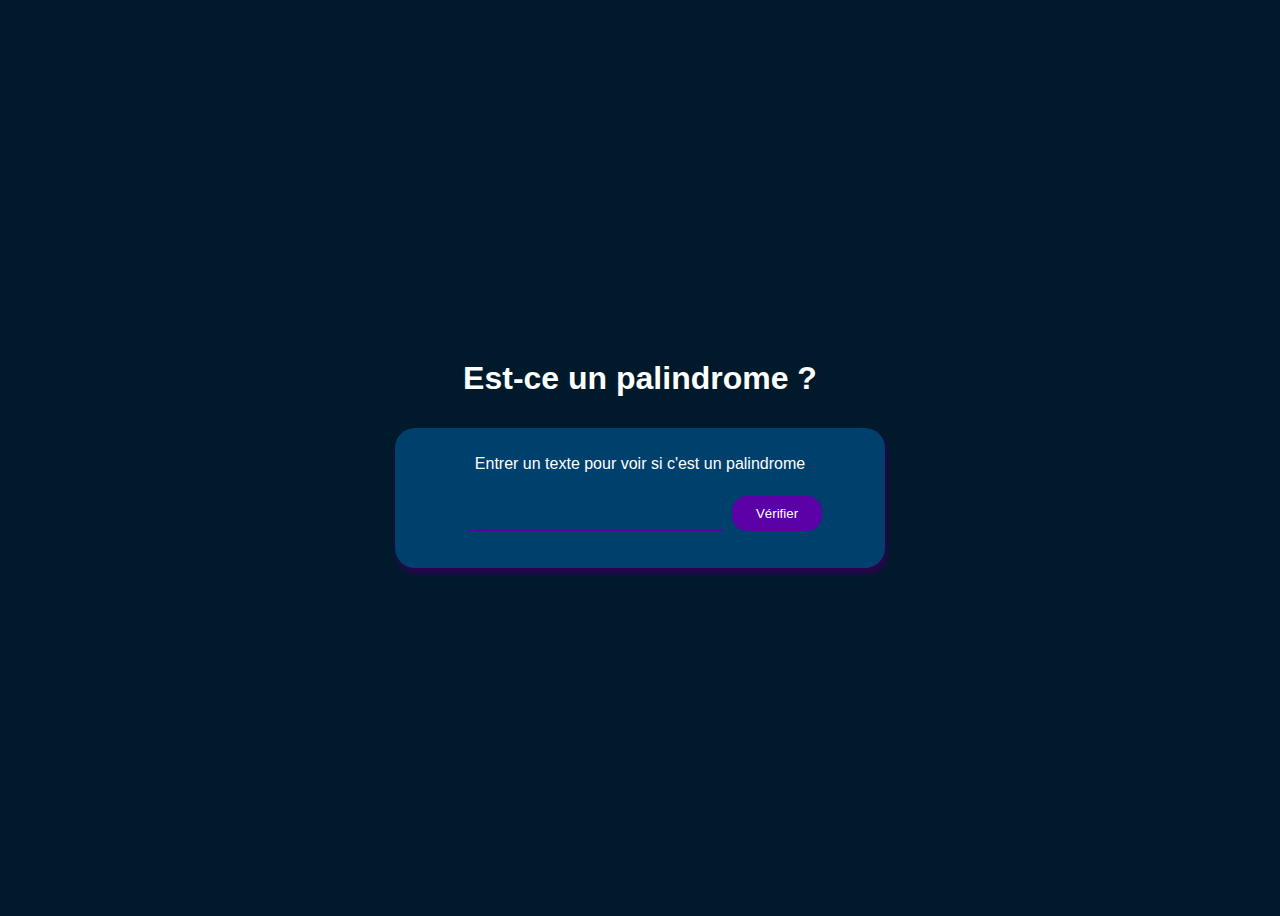
<file: index.html>
<!DOCTYPE html>
<html lang="en">
<head>
    <meta charset="UTF-8">
    <meta name="viewport" content="width=device-width, initial-scale=1.0">
    <title>Palindrome</title>
    <link rel="stylesheet" href="style.css">
</head>
<body>
    <main class="container">
        <h1 class="title">Est-ce un palindrome ?</h1>
        <div class="card">
            <label for="text-input">Entrer un texte pour voir si c'est un palindrome</label>
            <input type="text" id="text-input">
            <button id="check-btn" onmousedown="f()" onmouseup="g()">Vérifier</button>
            <p id="result"></p>
        </div>
    </main>
    <script>
        const bouton = document.getElementById("check-btn");
        const text = document.getElementById("text-input");
        let resultat = document.getElementById("result");
        function f(){
            document.getElementById("check-btn").style.backgroundColor= "#310055";
        }
        function g(){
            document.getElementById("check-btn").style.backgroundColor= "#5a01a7";
        }
        bouton.addEventListener('click', function() {
            // la valeur qui sera vérifiée
            let mot = "";
            const input = text.value.trim(); // Pour supprimer les espaces inutiles
            for (let i of input) {
                if (/[a-zA-Z]/.test(i)) {
                    mot += i.toLowerCase(); // Correction: Ajouter les parenthèses pour exécuter toLowerCase
                }
            }
            const reversedmot = mot.split('').reverse().join('');
            if (input === "") {
                alert("Imbécile faut entre une valeur");
                return; // Si le champ est vide, rien ne se passe
            } else {
                if (mot === reversedmot) {
                    resultat.innerHTML = input + " est un palindrome";
                } else {
                    resultat.innerHTML = input + " n'est pas un palindrome. IMBECILE, moi Franklin je te dis d'entrer un palindrome tu fais autre chose";
                }
            }
        })
    </script>
</body>
</html>
</file>
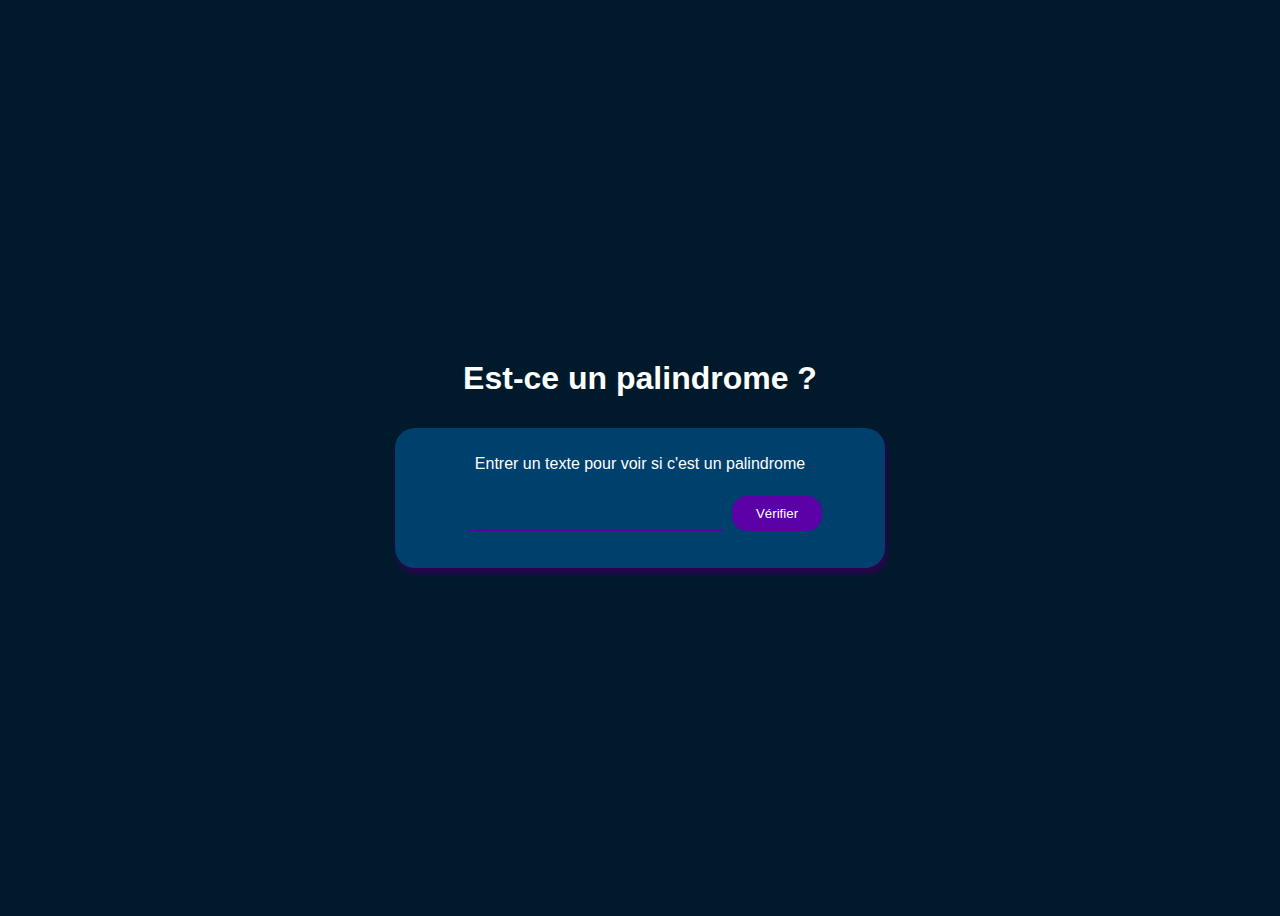
<file: palyndrome.html>
<!DOCTYPE html>
<html lang="en">
<head>
    <meta charset="UTF-8">
    <meta name="viewport" content="width=device-width, initial-scale=1.0">
    <title>Palindrome</title>
    <link rel="stylesheet" href="style.css">
</head>
<body>
    <main class="container">
        <h1 class="title">Est-ce un palindrome ?</h1>
        <div class="card">
            <label for="text-input">Entrer un texte pour voir si c'est un palindrome</label>
            <input type="text" id="text-input">
            <button id="check-btn">Vérifier</button>
            <p id="result"></p>
        </div>
    </main>
    <script>
        const bouton = document.getElementById("check-btn");
        const text = document.getElementById("text-input");
        let resultat = document.getElementById("result");

        bouton.addEventListener('click', function() {
            // la valeur qui sera vérifiée
            let mot = "";
            const input = text.value.trim(); // Pour supprimer les espaces inutiles
            for (let i of input) {
                if (/[a-zA-Z]/.test(i)) {
                    mot += i.toLowerCase(); // Correction: Ajouter les parenthèses pour exécuter toLowerCase
                }
            }
            const reversedmot = mot.split('').reverse().join('');
            if (input === "") {
                return; // Si le champ est vide, rien ne se passe
            } else {
                if (mot === reversedmot) {
                    resultat.innerHTML = input + " est un palindrome";
                } else {
                    resultat.innerHTML = input + " n'est pas un palindrome";
                }
            }
        })
    </script>
</body>
</html>
</file>
<file: style.css>
body{
    background-color: #001A2C ;
    font-family: Verdana, Geneva, Tahoma, sans-serif;
}
.container{
    width: 100%;
    min-height: 100vh;
    position: relative;
    display: flex;
    align-items: center;
    justify-content: center;
    flex-direction:column
}
.title{
    text-align: center;
    transition: 1.2s;
    color: white;
}
.title:hover{
    transform: scale(1.2);
    border-bottom: solid #3C0663;
}
.card{
    width: min(100vw, 450px);
    min-height: 100px;
    border-radius: 20px;
    display: flex;
    align-items: center;
    justify-content: center;
    flex-wrap: wrap;
    padding: 20px;
    margin: 10px 0;
    background-color: #00406C;
    box-shadow: 2px 5px 6px #310055;
}
label{
    color: white;
}
#text-input{
    height: 30px;
    width: 250px;
    text-align: center;
    font-size: 1.2rem;
    margin: 10px;
    border: none;
    border-bottom: 2px solid #5a01a7;
    background-color: transparent;
}
#check-btn{
    width: 90px;
    border: none;
    padding: 10px;
    border-radius: 15px;
    background-color: #5a01a7;
    color: white;
    cursor: pointer;
    transition: 2ms;
}
</file>
